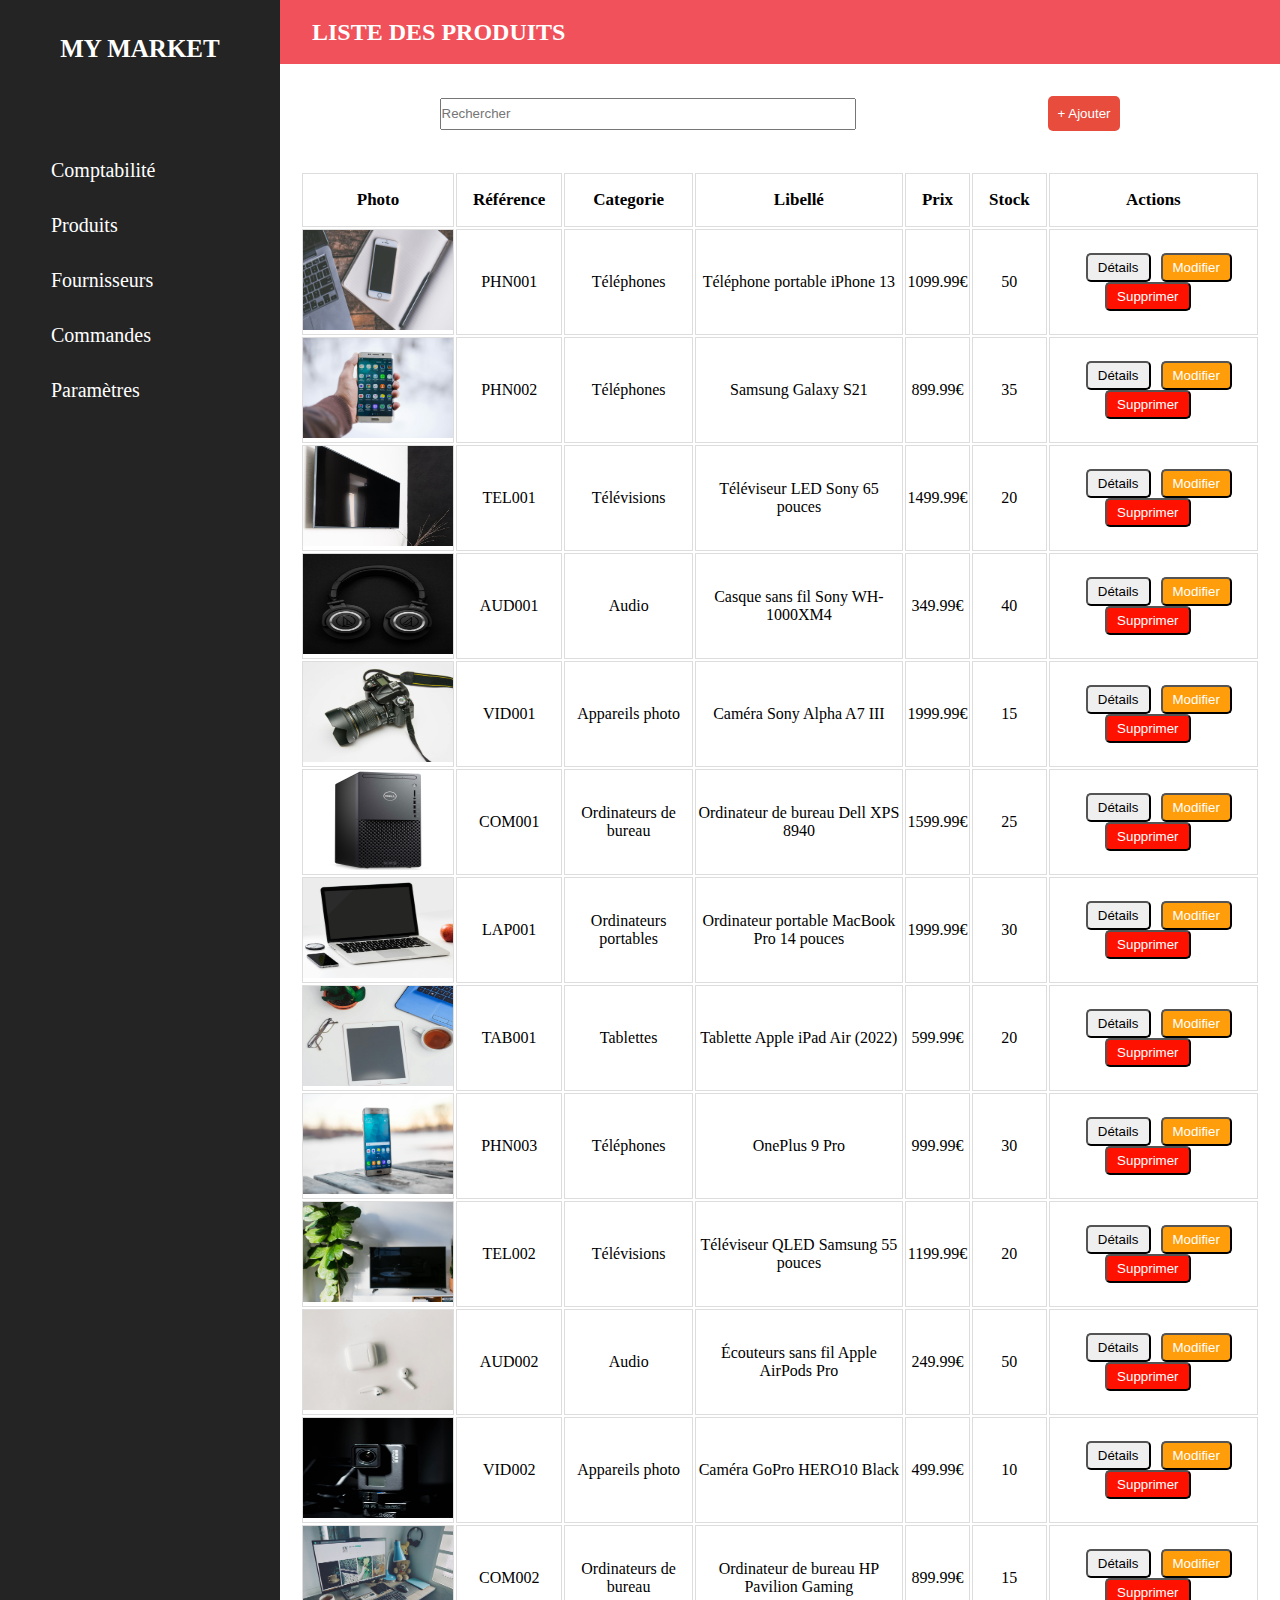
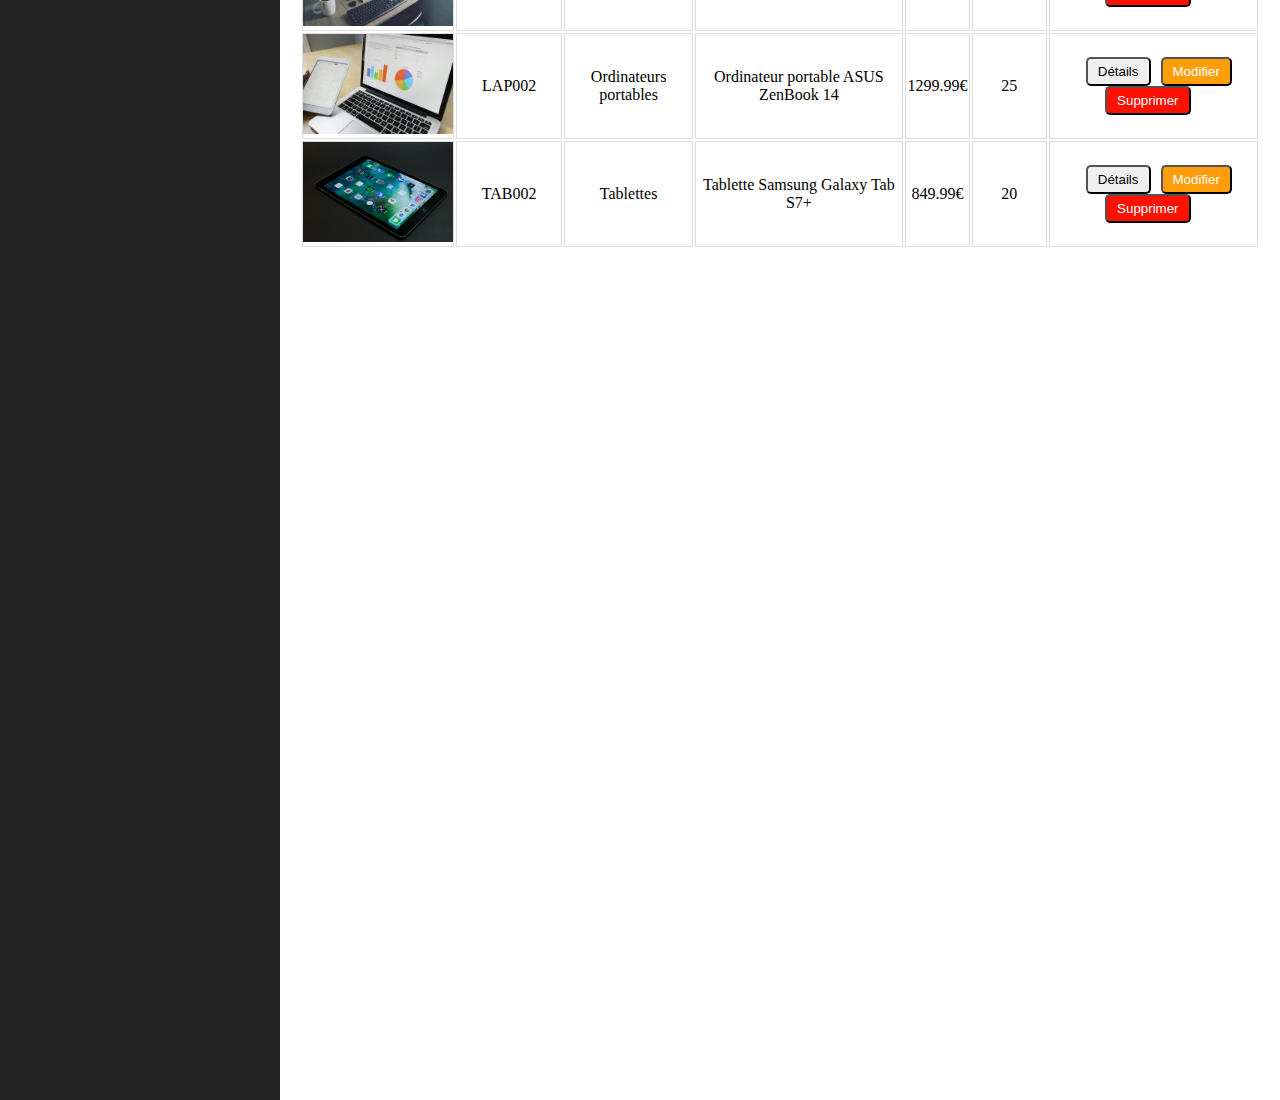
<file: index.html>
<!DOCTYPE html>
<html lang="fr">
    <head>
        <meta charset="UTF-8">
        <meta name="viewport" content="width=device-width, initial-scale=1.0">
        <title>Liste des Produits</title>
        <link rel="stylesheet" href="styles.css">
    </head>
    <body>
        <header>
            <div class="sidebar">
                <a href="./index.html" title="My Market entreprise">my market</a>
                <nav>
                    <ul>
                        <li>Comptabilité</li>
                        <li>Produits</li>
                        <li>Fournisseurs</li>
                        <li>Commandes</li>
                        <li>Paramètres</li>
                    </ul>
                </nav>
            </div>
        </header>
        <main>
            <div class="content">
                <div class="title">
                    <h2>liste des produits</h2>
                </div>
                <div class="search">
                    <input type="text" id="rechercher" placeholder="Rechercher">
                    <div id="modal" class="modal">
                        <!------ Modal content -->
                        <div class="modal-content">
                            <div class="btnclose">
                                <button class="close">X</button>
                            </div>
                            <!--- RECUP DATA JSON-->
                            <div class="dataModal"></div>
                        </div>
                    </div>
                    <button class="ajouter">+ Ajouter</button>
                </div>
                <div class="table-container">
                    <table>
                        <thead>
                            <th scope="col">Photo</th>
                            <th scope="col">Référence</th>
                            <th scope="col">Categorie</th>
                            <th scope="col">Libellé</th>
                            <th scope="col">Prix</th>
                            <th scope="col">Stock</th>
                            <th scope="col">Actions</th>
                        </thead>
                        <!--- DATA TABLEAU JS -->
                        <tbody id="container-data"></tbody>
                    </table>
                </div>
            </div>
        </main>
        <script src="script.js"></script>
    </body>
</html>
</file>
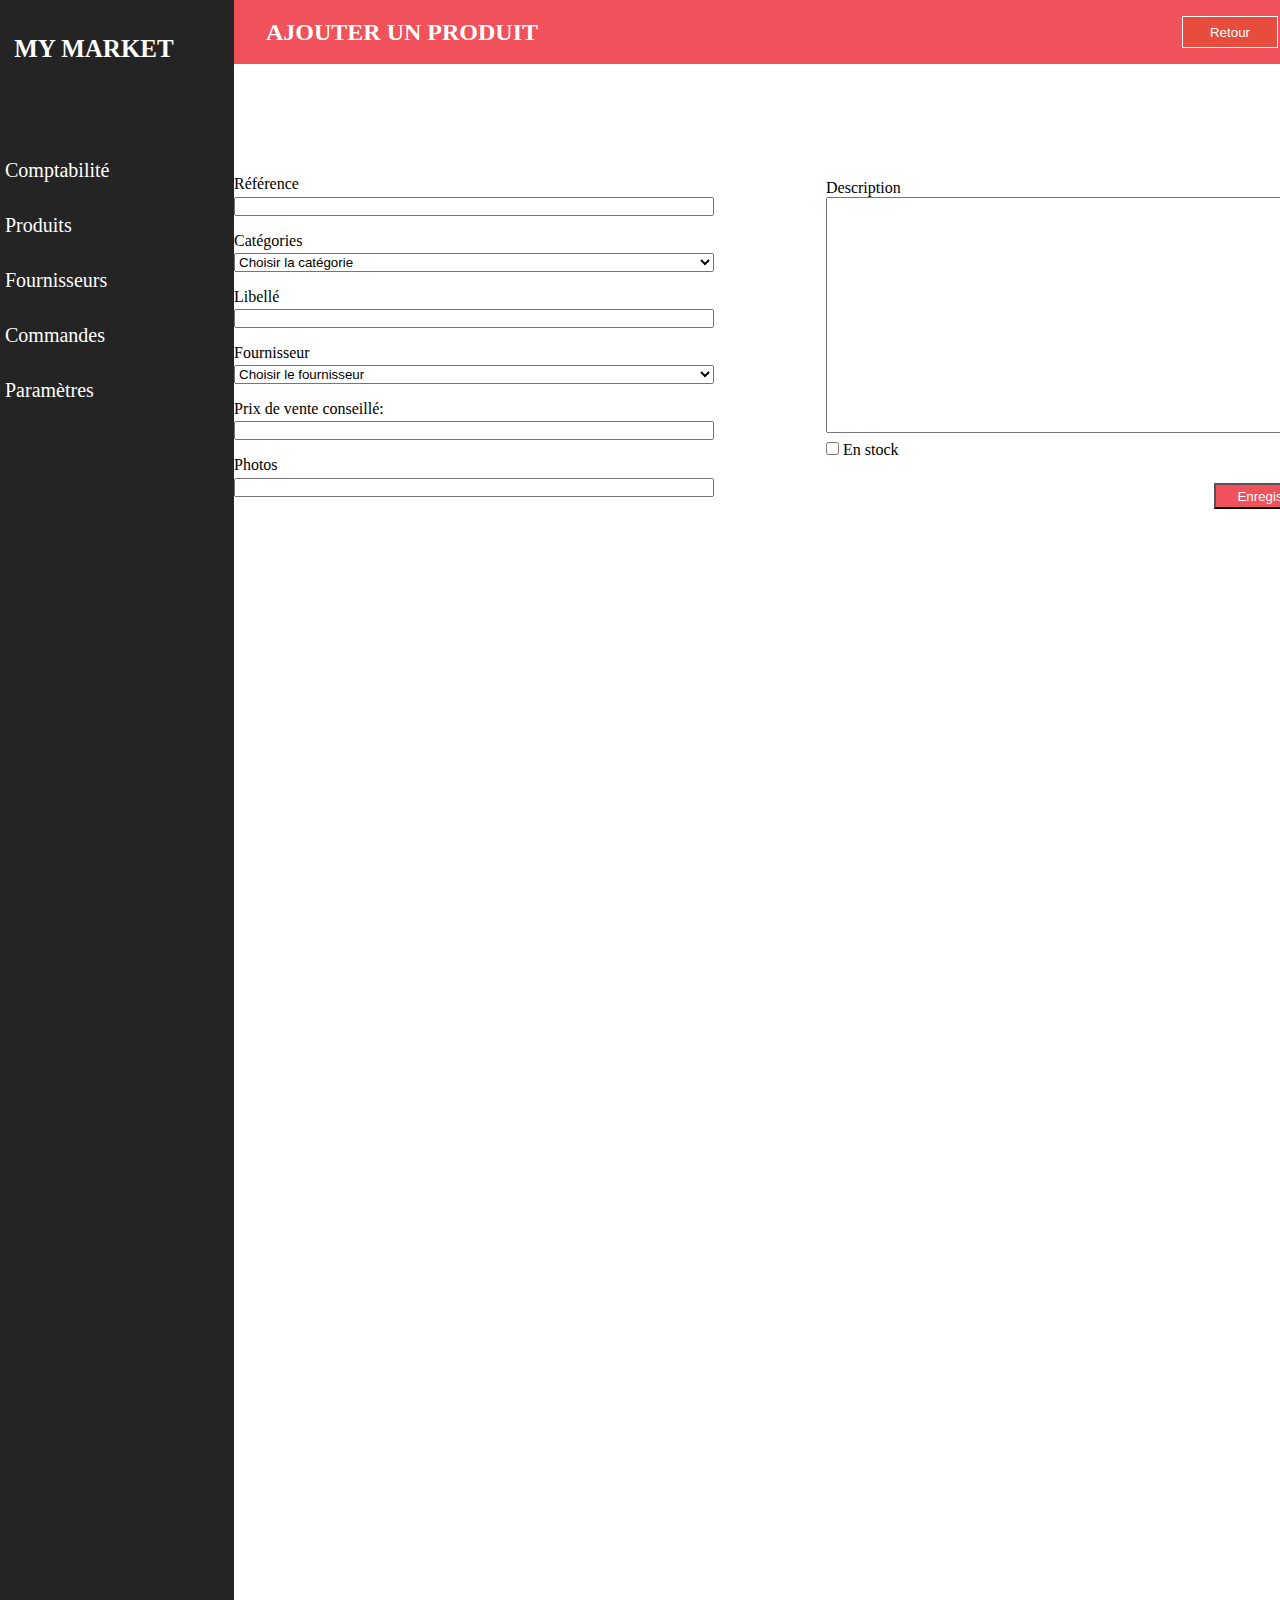
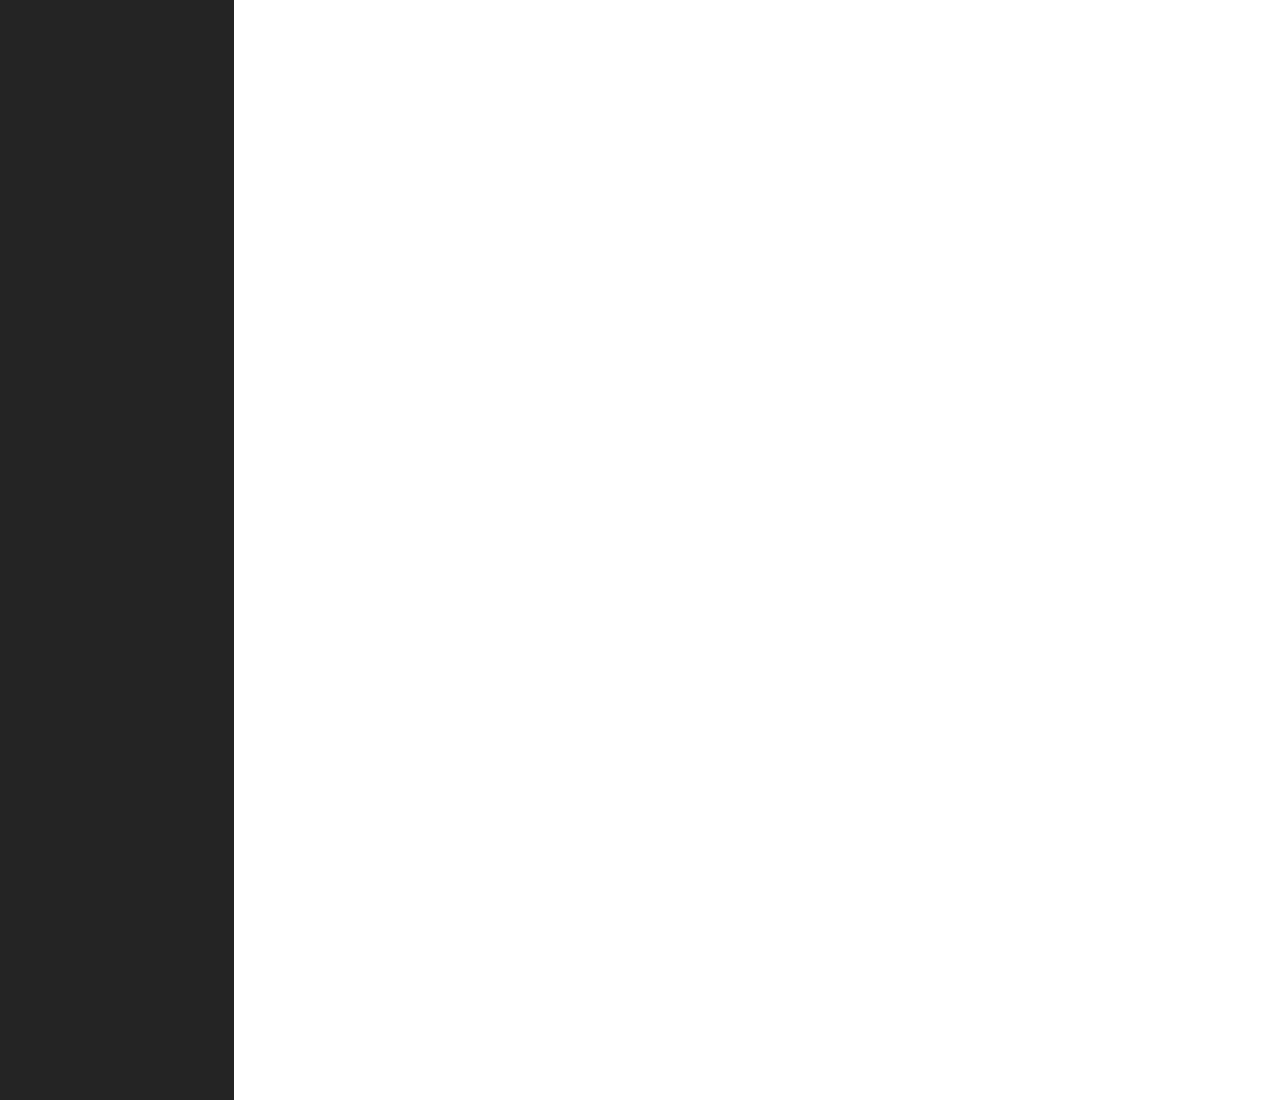
<file: produits-ajout.html>
<!DOCTYPE html>
<html lang="fr">
    <head>
        <meta charset="UTF-8">
        <meta name="viewport" content="width=device-width, initial-scale=1.0">
        <title>Liste des Produits</title>
        <link rel="stylesheet" href="styles.css">
    </head>
    <body>
        <header>
            <div class="sidebar">
                <a href="./index.html" title="My Market entreprise">my market</a>
                <nav>
                    <ul>
                        <li>Comptabilité</li>
                        <li>Produits</li>
                        <li>Fournisseurs</li>
                        <li>Commandes</li>
                        <li>Paramètres</li>
                    </ul>
                </nav>
            </div>
        </header>
        <main>
            <div class="content-produits">
                <div class="title">
                    <h2>Ajouter un produit</h2>
                    <button class="retour">Retour</button>
                </div>
                <form action="#" id="formulaires" class="formCSS">
                    <div class="column">
                        <div class="line">
                            <label for="saisieReference">Référence</label>
                            <input type="text" id="saisieReference" name="saisieReference">
                        </div>
                        <div class="line">
                            <label for="selectCategorie">Catégories</label>
                            <select id="selectCategorie" name="categorie">
                                <option value="">Choisir la catégorie</option>
                                <option value="telephone">Téléphone</option>
                                <option value="television">Télévision</option>
                                <option value="audio">Audio</option>
                                <option value="photo">Appareils photo</option>
                                <option value="ordi_bureau">Ordinateur de bureau</option>
                                <option value="ordi_portable">Ordinateur portable</option>
                                <option value="tablette">Tablette</option>
                            </select>
                        </div>
                        <div class="line">
                            <label for="idLibelle">Libellé</label>
                            <input type="text" id="idLibelle" name="idLibelle">
                        </div>
                        <div class="line">
                            <label for="selectFournisseur">Fournisseur</label>
                            <select id="selectFournisseur" name="fournisseur">
                                <option value="">Choisir le fournisseur</option>
                            </select>
                        </div>
                        <div class="line">
                            <label for="idPrice">Prix de vente conseillé:</label>
                            <input type="text" id="idPrice" name="idPrice">
                        </div>
                        <div class="line">
                            <label for="idPhoto">Photos</label>
                            <input type="text" id="idPhoto" name="idPhoto">
                        </div>
                    </div>
                    <div class="column">
                        <div class="line-description">
                            <label for="idDescription">Description</label>
                            <input type="text" id="idDescription" name="idDescription">
                        </div>
                        <div class="stock">
                            <input type="checkbox" id="stockCoche" name="en_stock">
                            <label for="stockCoche">En stock</label>
                        </div>
                        <!--- BOUTON AJOUT PRODUIT-->
                        <div class="cta-enregistrer">
                            <button type="submit" id="cta-save">Enregistrer</button>
                        </div>
                    </div>
                </form>
            </div>
        </main>
        <script src="script.js"></script>
    </body>
</html>
</file>
<file: styles.css>
/* ----------------------- */
/* ------- RESET ---------*/
/* ----------------------- */
* {
    margin: 0;
    padding: 0;
    box-sizing: border-box;
}
/* ----------------------- */
body {
    display: flex;
    flex-direction: row;
    justify-content: center;
    height: 100vh;
    width: 100%;
}
h2 {
    text-transform: uppercase;
}
.sidebar {
    width: 250px;
    height: 100%;
    background-color: #242424;
    color: white;
    padding: 20px;
    display: flex;
    flex-direction: column;
    text-align: left;
}

.sidebar a{
    color: #ffffff;
    text-decoration: none;
    text-transform: uppercase;
    font-size: 25px;
    font-weight: 600;
    text-align: center;
}
nav ul {

    display: flex;
    flex-direction: column;
    text-align: left;

    list-style: none;
    padding-top: 5rem;
}
nav ul li {
    padding: 1rem;
    font-size: 20px;
}
main {
    display: flex;
    flex-direction: column;
    width: 100%;
}
/*--- TITLE ---*/
.content .title {
    background-color: #F0515A;
    height: 64px;
    color: #ffffff;
    font-size: 16px;
    display: flex;
    align-items: center;
    padding-left: 2rem;
}
.content-produits .title {
    background-color: #F0515A;
    height: 64px;
    color: #ffffff;
    font-size: 16px;
    display: flex;
    align-items: center;
    padding-left: 2rem;
    display: flex;
    justify-content: space-between;
}
.search {
    display: flex;
    align-items: center;
    justify-content: center;
    margin-top: 2rem;
}
#rechercher {
    margin-right: 12rem;
    width: 26rem;
    height: 2rem;
}
header {
    background: #242424;
    color: white;
    padding: 15px;
    height: 300%;
}
header input {
    padding: 8px;
    width: 200px;
    border: none;
    border-radius: 5px;
}
/*--- BUTTON AJOUTER ---*/
.ajouter {
    background: #E74C3C;
    color: white;
    border: none;
    padding: 10px;
    border-radius: 5px;
}
/*--- CONTAINER TABLEAU ---*/
.table-container {
    margin-top: 20px;
    background: white;
    padding: 20px;
    border-radius: 10px;
}
/*--- COLONNE TABLEAU ---*/
.column-tableau {
    background-color: #323232;
    color: #ffffff;
    display: flex;
    height: 42px;
    width: 100%;
    justify-content: space-between;
    padding-right: 3rem;
    padding-left: 3rem;
    align-items: center;
}
/*--- TABLEAU ----*/
table {
    width: 100%;
}
thead {
    background: #ffffff;
    color: #000000;
}

th {
    padding: 1rem;
    font-size: 17px;
}

th, td {
    border: 1px solid #ddd;
    text-align: center;
}
/*--- CLASS JS LINE TR DU TABLEAU ---*/
#container-data .data img {
    height: 100px;
    width: 150px;
}
.data button {
    margin: 0 5px;
    padding: 5px 10px;
    border-radius: 5px;
}

.data .cta-one {
    background: #4CAF50;
    color: white;
}

.data .cta-two {
    background: #ff9d0a;
    color: white;
}

.data .cta-three {
    background: #ff1100;
    color: white;
}

.data td button:first-child {
    margin-left: 1rem;
}

.data td button:last-child {
    margin-right: 1rem;
}
/*-------- PAGE PRODUIT -----------*/
.content-produits {
    width: 100%;
    height: 100%;
}
/*---- CTA ----*/
.retour {
    background-color: #E74C3C;
    margin-right: 3rem;
    height: 2rem;
    width: 6rem;
    border: 1px solid #ffffff;
    color: #ffffff;
}
/*---- FORMULAIRES ----*/
form {
    display: flex;
    flex-direction: row;
    height: 35rem;
    width: 100%;
    gap: 7rem;
    align-items: center;
    justify-content: center;
}
/*---- COLONNE 1 ----*/
form .column:first-child {
    width: 30rem;
}
/*---- LINE ----*/
.line {
    display: flex;
    flex-direction: column;
}
.line-description {
    display: flex;
    flex-direction: column;
}
form .column .line{
    padding-bottom: 1rem;
}

form .column .line label{
    padding-bottom: 0.2rem;
}
/*---- COLONNE 2 ----*/
form .column:last-child {
    width: 500px;
}
/*---- SAISIE DESCRIPTION ----*/
#idDescription {
    height: 236px;
}
/*---- COCHE STOCK ----*/
form .stock {
    padding-top: 0.5rem;
    padding-bottom: 1.5rem;
}
/*---- CTA ENREGISTRER ----*/
.cta-enregistrer {
    display: flex;
    justify-content: flex-end;
}
.cta-enregistrer button {
    background-color: #F0515A;
    color: #ffffff;
    width: 7rem;
    height: 1.6rem;
}

/*---- MODAL ----*/
.modal {
    display: none; 
    position: fixed;
    z-index: 1;
    padding-top: 100px;
    left: 0;
    top: 0;
    width: 100%; 
    height: 100%;
    overflow: auto; 
    background-color: #000000c9;
}
.modal-content {
    background-color: #fefefe;
    margin: auto;
    padding: 20px;
    border: 1px solid #888;
    width: 25%;
    height: 30rem;
    border-radius: 2%;
}
.btnclose {
    display: flex;
    justify-content: flex-end;
}

.dataModal {
    background-color: #ffffff;
    border: solid 1px #000000;
    display: flex;
    flex-direction: column;
    margin-top: 1rem;
    padding: 2rem;
    font-size: 18px;
    gap: 2rem;
}
.close {
    border: 1px solid black;
    padding: 0.1rem 0.5rem;
    display: flex;
    align-items: center;
    justify-content: center;
}
/*----------------------------*/
</file>
